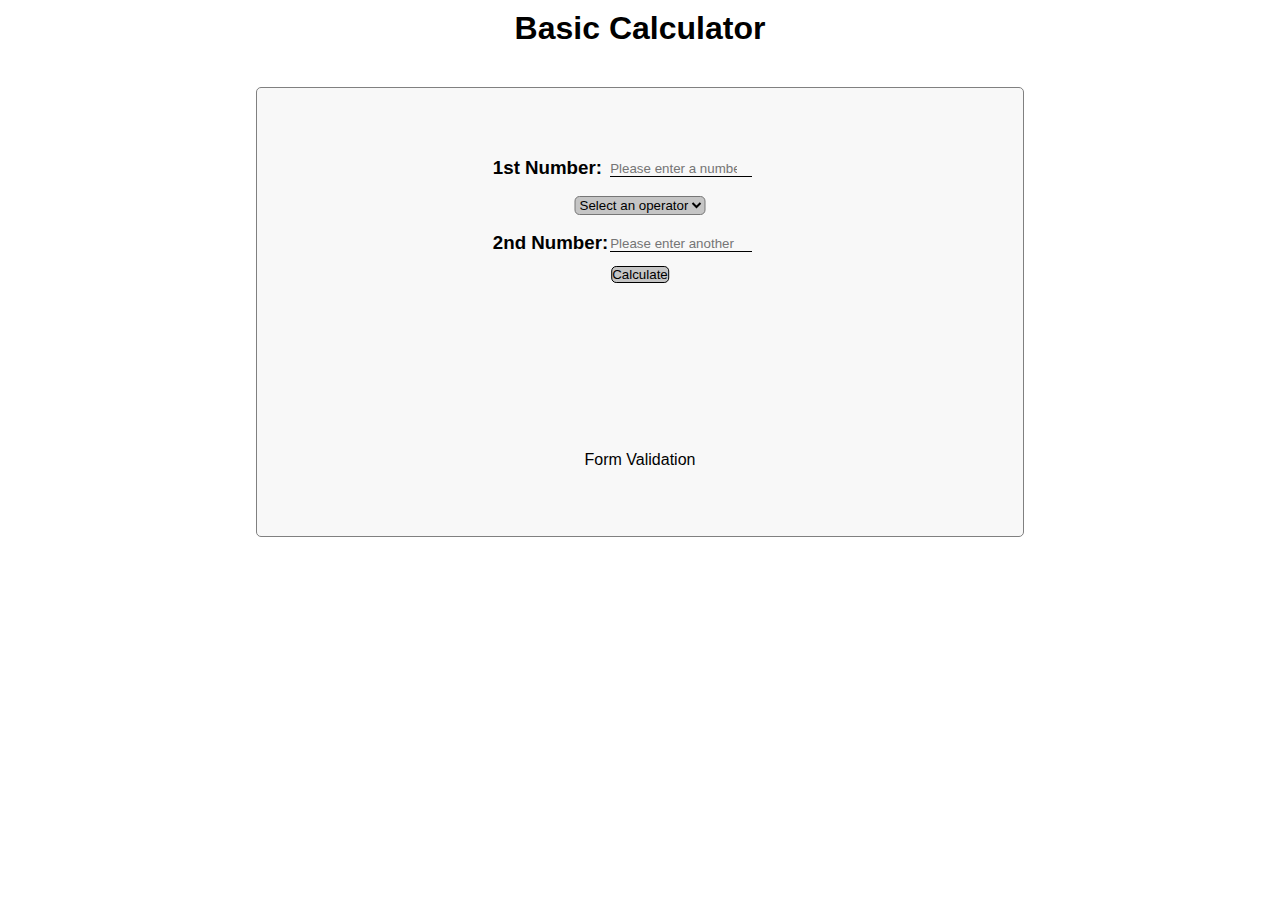
<file: index.html>
<!DOCTYPE html>
<html lang="en">

<head>
    <meta charset="UTF-8">
    <meta http-equiv="X-UA-Compatible" content="IE=edge">
    <meta name="viewport" content="width=device-width, initial-scale=1.0">
    <title>Basic Calculator</title>
    <link rel="shortcut icon" href="calc.png" type="image/x-icon">
    <link rel="stylesheet" href="style.css">
</head>

<body>
    <h1>Basic Calculator</h1>
    <div class="container">

        <table border="0">
            <tr>
                <td>
                    <h3>1st Number:</h3>
                </td>
                <td>
                    <input type="number" id="firstNumber" placeholder="Please enter a number">
                </td>

            </tr>
            <tr>
                <td colspan="2">
                    <select id="operator">
                      <option value="select">Select an operator</option>
                      <option value="+">Add</option>
                      <option value="-">Subtract</option>
                      <option value="*">Multiple</option>
                      <option value="/">Divide</option>
                      <option value="%">Remainder</option>
                    </select>
                </td>
            </tr>
            <tr>
                <td>
                    <h3>2nd Number:</h3>
                </td>
                <td>
                    <input type="number" id="secondNumber" placeholder="Please enter another number">
                </td>
            </tr>
            <tr>
                <td colspan="2">
                    <button id="btn">Calculate</button>
                </td>
            </tr>
            <tr>
                <td id="empty" colspan="2 ">
                    <div id="result"></div>
                </td>
            </tr>


        </table>
        <div class="form"><a href="form.html">Form Validation</a></div>
    </div>
    <script src="script.js "></script>
</body>

</html>
</file>
<file: style.css>
* {
  font-family: sans-serif;
  margin: 0;
  padding: 0;
  -webkit-box-sizing: border-box;
          box-sizing: border-box;
}

body {
  overflow: hidden;
}

header {
  margin-top: 10px;
  text-align: center;
  font-size: 40px;
}

h3::-moz-selection {
  color: gray;
}

h3::selection {
  color: gray;
}

h1 {
  text-align: center;
  margin-top: 10px;
  font-size: 32px;
  -webkit-animation-name: h1;
          animation-name: h1;
  -webkit-animation-duration: 0.8s;
          animation-duration: 0.8s;
}

h1::-moz-selection {
  color: gray;
}

h1::selection {
  color: gray;
}

.container {
  margin-top: 40px;
  width: 60vw;
  height: 50vh;
  background-color: #f8f8f8;
  border-radius: 5px;
  margin-left: 50%;
  -webkit-transform: translateX(-50%);
          transform: translateX(-50%);
  border: 1px solid gray;
  display: -ms-grid;
  display: grid;
  place-items: center;
  -webkit-animation-name: container;
          animation-name: container;
  -webkit-animation-duration: 0.8s;
          animation-duration: 0.8s;
}

.container .form {
  color: black;
}

.container .form a {
  text-decoration: none;
  -webkit-transition: 0.4s;
  transition: 0.4s;
  color: black;
}

.container .form a:hover {
  -webkit-transition: 0.4s;
  transition: 0.4s;
  color: gray;
  text-decoration: underline;
}

.container table #operator {
  margin-top: 15px;
  margin-bottom: 15px;
  margin-left: 50%;
  -webkit-transform: translateX(-50%);
          transform: translateX(-50%);
  background-color: #c5c5c5;
  border-radius: 5px;
  cursor: pointer;
  -webkit-transition: 0.2s;
  transition: 0.2s;
}

.container table #operator:hover {
  background-color: gainsboro;
  -webkit-transition: 0.2s;
  transition: 0.2s;
}

.container table input {
  width: 80%;
  border: none;
  border-bottom: 1px solid black;
  background-color: #f8f8f8;
}

.container table input:focus {
  border: none;
  border-bottom: 1px solid black;
  outline: none;
}

.container table button {
  margin-top: 10px;
  margin-left: 50%;
  -webkit-transform: translateX(-50%);
          transform: translateX(-50%);
  background-color: #c5c5c5;
  border: 1px solid black;
  border-radius: 5px;
  cursor: pointer;
  -webkit-transition: 0.2s;
  transition: 0.2s;
}

.container table button:hover {
  background-color: gainsboro;
  -webkit-transition: 0.2s;
  transition: 0.2s;
}

.container table #result {
  margin-top: 10px;
  text-align: center;
}

.container table #empty {
  height: 30px;
  color: #ff4a4a;
}

@-webkit-keyframes h1 {
  from {
    margin-top: -60px;
  }
  to {
    margin-top: 10px;
  }
}

@keyframes h1 {
  from {
    margin-top: -60px;
  }
  to {
    margin-top: 10px;
  }
}

@-webkit-keyframes container {
  from {
    margin-top: 400px;
    -webkit-transform: rotateY(180deg);
            transform: rotateY(180deg);
    opacity: 0.4;
  }
  to {
    margin-top: 40px;
    opacity: 1;
  }
}

@keyframes container {
  from {
    margin-top: 400px;
    -webkit-transform: rotateY(180deg);
            transform: rotateY(180deg);
    opacity: 0.4;
  }
  to {
    margin-top: 40px;
    opacity: 1;
  }
}

@media screen and (max-width: 475px) {
  h3 {
    -webkit-transform: translateY(0deg);
            transform: translateY(0deg);
    font-size: 12px;
  }
}
/*# sourceMappingURL=style.css.map */
</file>
